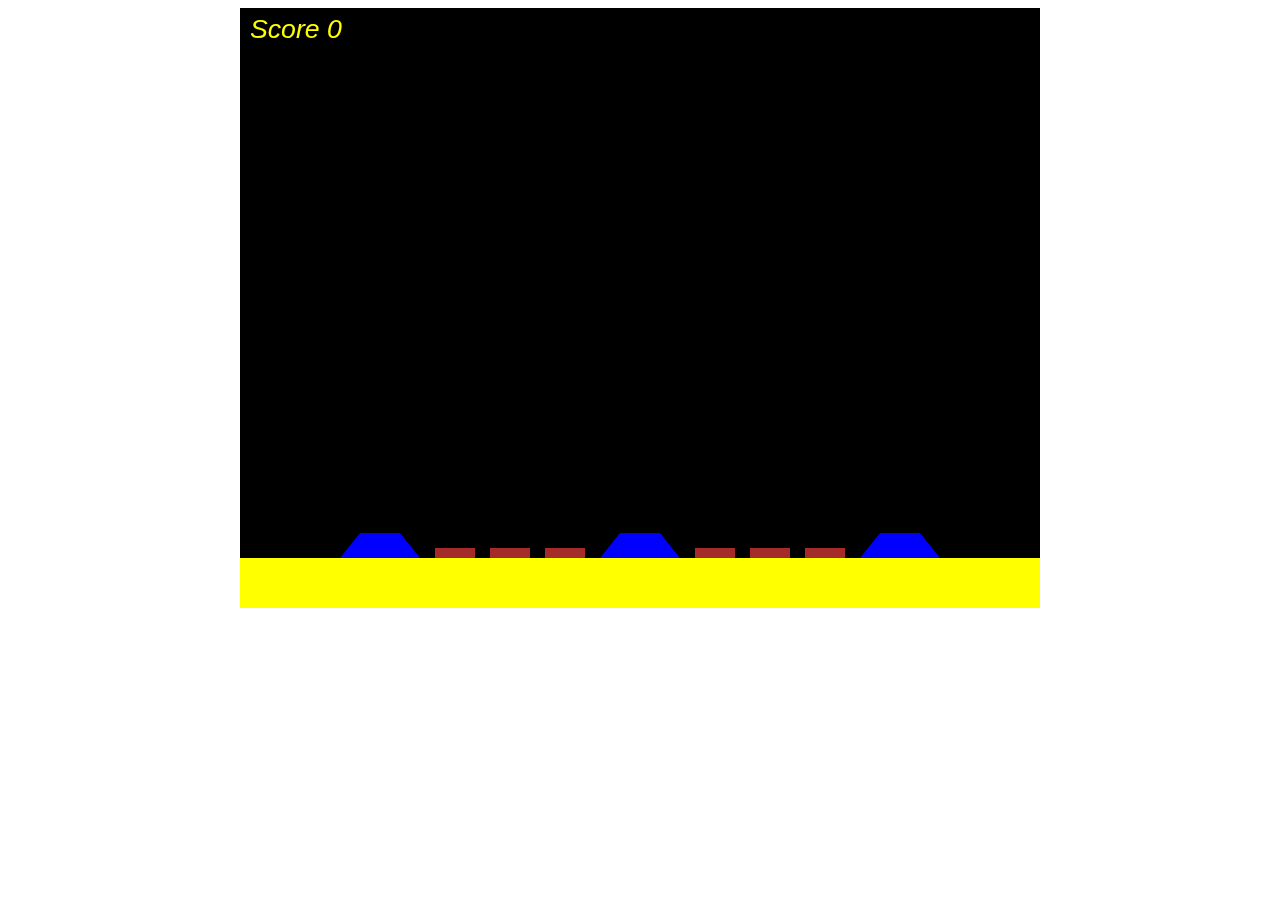
<file: missile/index.html>
<html> 
	<head>
		<script type="text/javascript" src="missile.js"> </script>
		<link rel="stylesheet" type="text/css" href="style.css">
	</head>
	<body>
		<canvas width="800" height="600" id="canvas">
		</canvas>
	</body> 
</html>
</file>
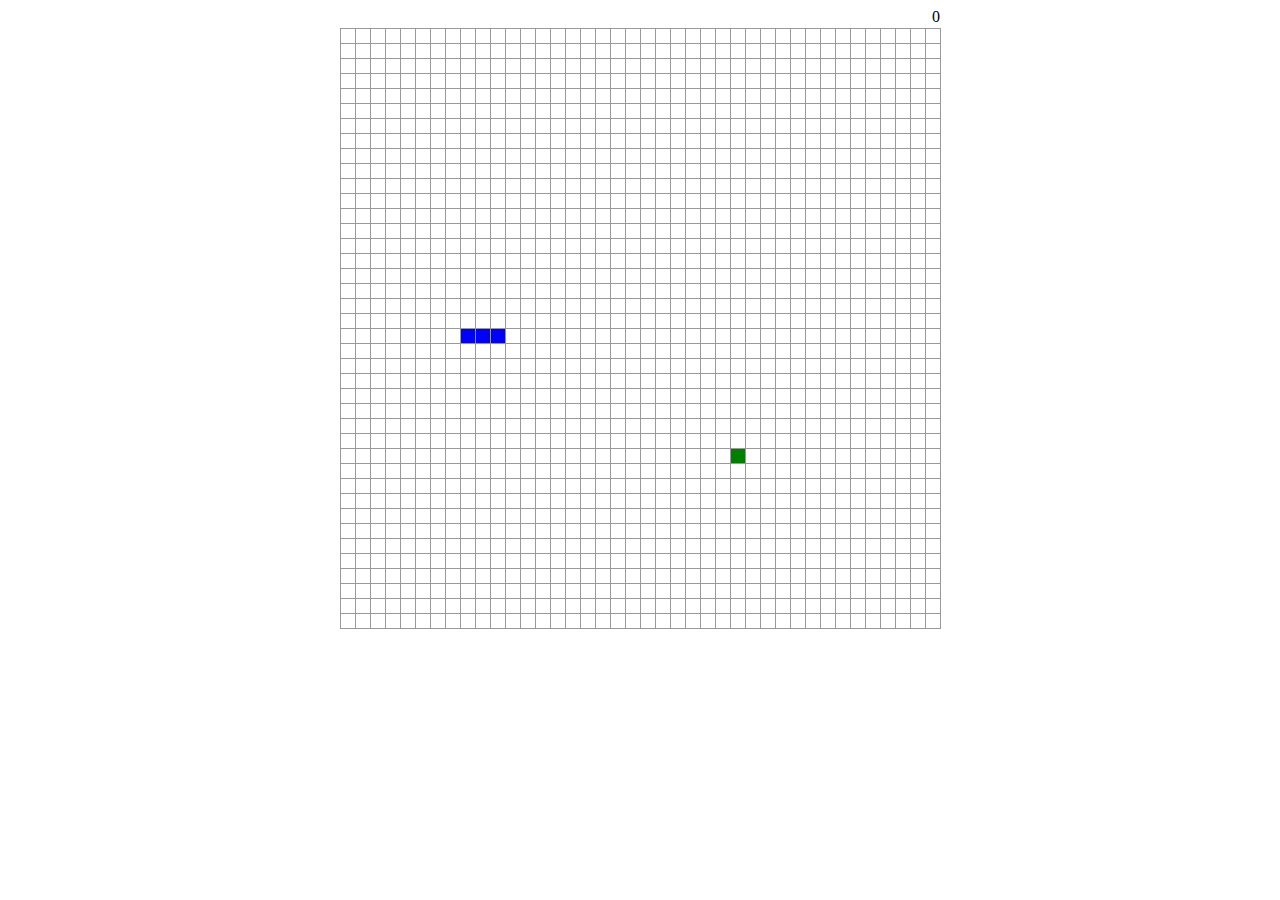
<file: snake/index.html>
<!DOCTYPE html PUBLIC "-//W3C//DTD XHTML 1.0 Transitional//EN" "http://www.w3.org/TR/xhtml1/DTD/xhtml1-transitional.dtd"> 
<html>
<head>
	<title>GAME</title>
	<link rel="stylesheet" href="style.css" type="text/css" media="screen" /> 	
	<script language="javascript" src="snake.js"></script>
</head>
<body>
	<div id="score">0</div>
	<div id="matrix"></div>
</body>
</html>
</file>
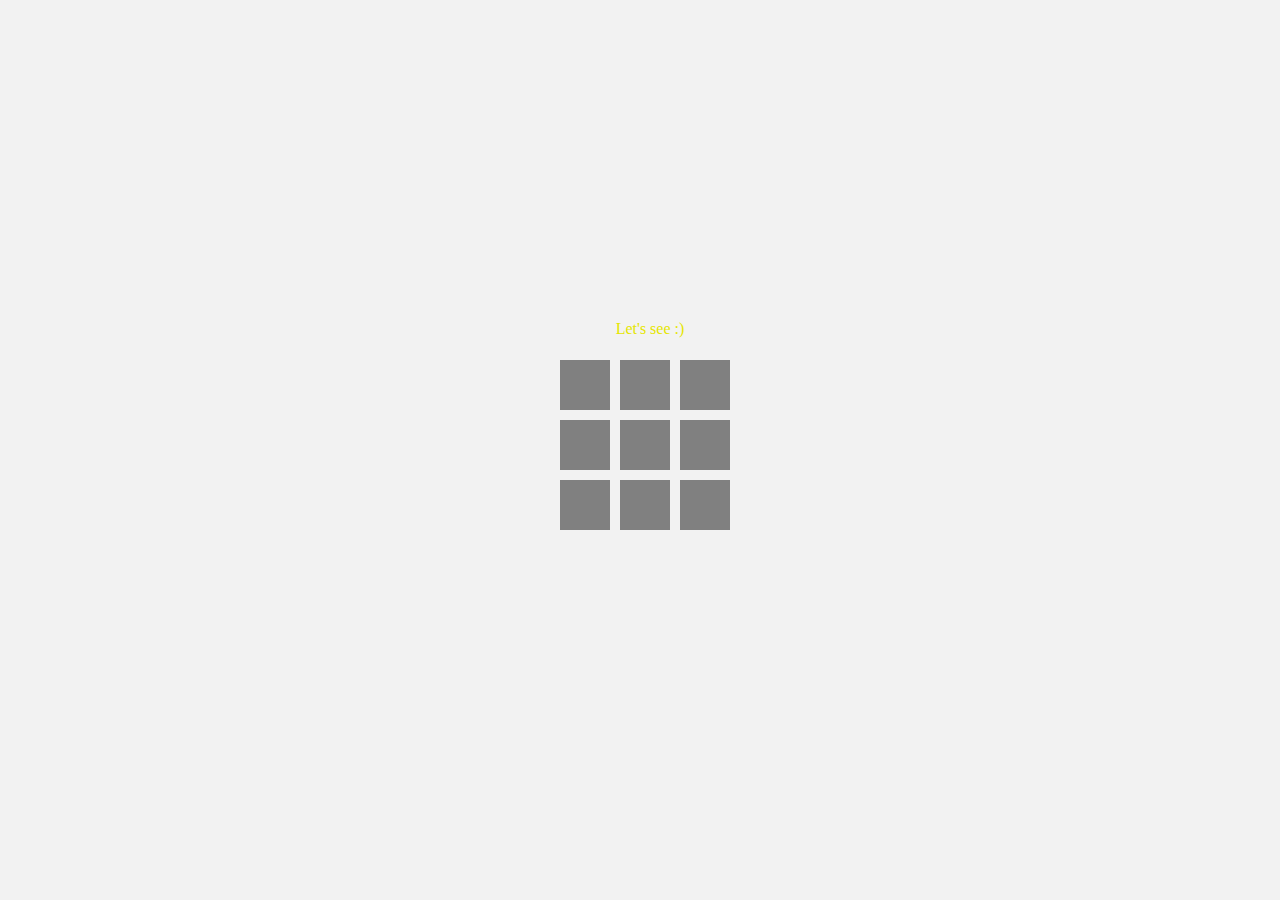
<file: tic-tac-toe/index.html>
<html>
<head>
	<link rel="stylesheet" type="text/css" href="style.css">
	<script src="https://ajax.googleapis.com/ajax/libs/jquery/2.1.3/jquery.min.js"></script>
	<script  src="tic-tac-toe.js"> </script>
</head>
<body>
	<div id="message">Let's see :)</div>
	<div id="container"> 
		<div class="cell"></div>
		<div class="cell"></div>
		<div class="cell"></div>
		<div class="cell"></div>
		<div class="cell"></div>
		<div class="cell"></div>
		<div class="cell"></div>
		<div class="cell"></div>
		<div class="cell"></div>
	</div>
</body>
</html>
</file>
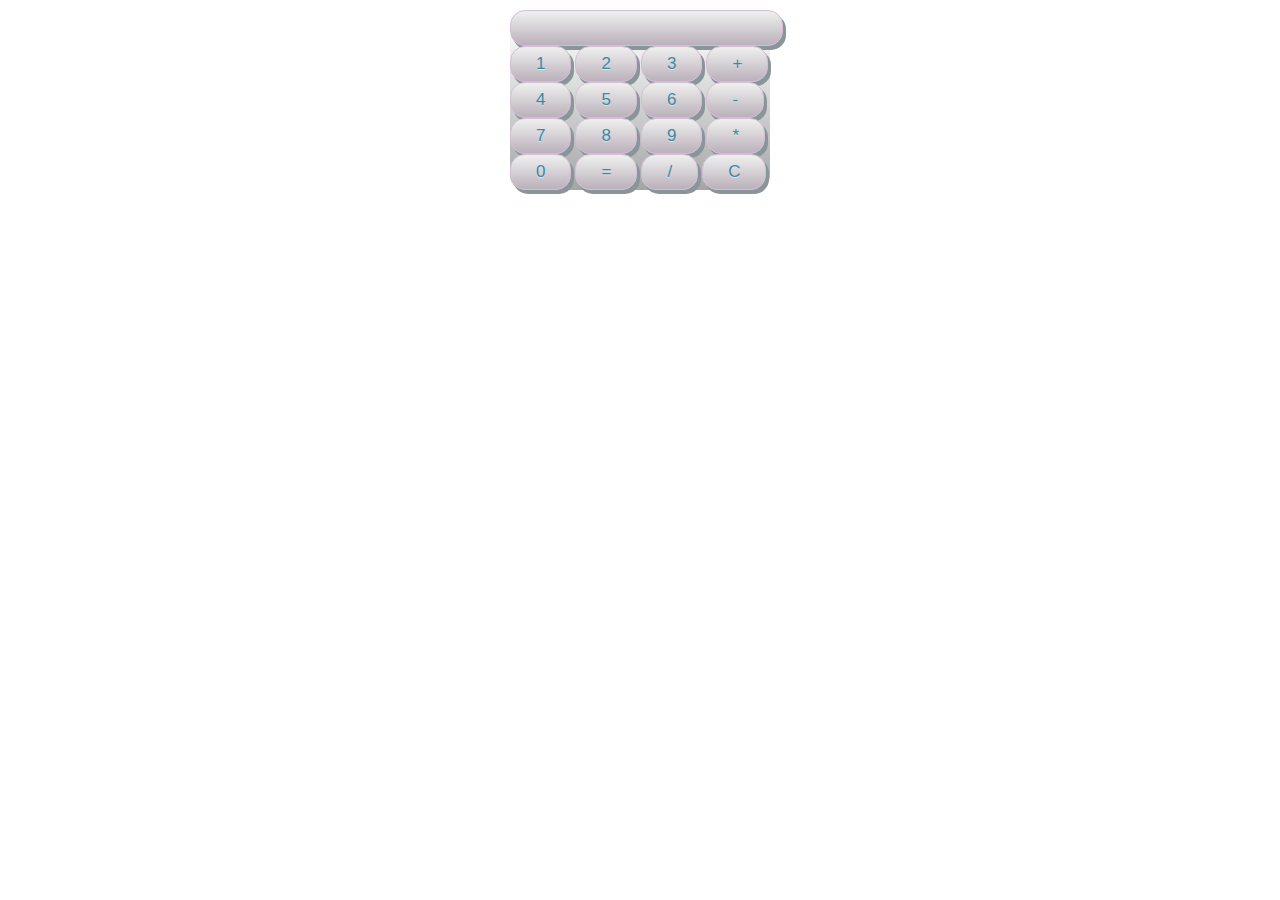
<file: on-screen-calculator/on-screen-calculator.html>
<html>
	<head>
		<link rel="stylesheet" type="text/css" href="on-screen-calculator.css">
		<script src="on-screen-calculator.js"></script> 
		<title> On Screen Calculator</title>		
	</head>
	<body>
		<div class="container">
			<div>
				<input class="button" id="output"></input>
			</div>
			<div class="layer1">				
				<div class="button" id="1" onclick="processClick(this.id)">1</div>
				<div class="button" id="2" onclick="processClick(this.id)">2</div>	
				<div class="button" id="3" onclick="processClick(this.id)">3</div>
				<div class="button" id="+" onclick="processClick(this.id)">+</div>
			</div>			
			<div class="layer2">
				<div class="button" id="4" onclick="processClick(this.id)">4</div>
				<div class="button" id="5" onclick="processClick(this.id)">5</div>			
				<div class="button" id="6" onclick="processClick(this.id)">6</div>
				<div class="button" id="-" onclick="processClick(this.id)">-</div>
			</div>			
			<div class="layer3">
				<div class="button" id="7" onclick="processClick(this.id)">7</div>
				<div class="button" id="8" onclick="processClick(this.id)">8</div>
				<div class="button" id="9" onclick="processClick(this.id)">9</div>			
				<div class="button" id="*" onclick="processClick(this.id)">*</div>
			</div>
			<div class="layer4"> 
				<div class="button" id="0" onclick="processClick(this.id)">0</div>
				<div class="button" id="=" onclick="processClick(this.id)">=</div>
				<div class="button" id="/" onclick="processClick(this.id)">/</div>
				<div class="button" id="C" onclick="processClick(this.id)">C</div>				
			</div>
		</div>
	</body>
</html>
</file>
<file: missile/style.css>
/*#canvas-container {
	margin: 0 auto;
//	width: 800;
//	height: 600;
//	display: block;
}*/

#canvas {
	padding-left: 0;
	padding-right: 0;
	margin: 0 auto;	
	display: block;
}
</file>
<file: snake/style.css>
#score
{
	width: 600px;
	height: 20px;
	margin: 0 auto;
	text-align: right;
}

#matrix
{
	width: 600px;
	height: 600px;
	border-top: 1px solid #999;
	border-left: 1px solid #999;
	margin: 0 auto;	
}

#matrix .cell
{
	float: left;
	width: 14px;
	height: 14px;	
	border-bottom: 1px solid #999;
	border-right: 1px solid #999;	
}
</file>
<file: tic-tac-toe/style.css>
body {
	background-color : #F2F2F2;	
}

#container {
	width: 180px;
	height: 180px;
	position: absolute;
	left: 50%;
	top: 50%;
	margin: -90px 0 0 -90px;
}

#message {
	width: 180px;
	height: 40px;
	text-align: center; 
	color: #E5E600;
	position: absolute;
	left: 50%;
	top: 50%;
	margin: -130px 0 0 -80px;
}

#container .cell {
	float: left;
	width: 50px;
	height: 50px;
	margin-left: 10px;
	margin-bottom: 10px;
	background-color: gray; 
}

.xImg {
	left: 0px;
	width: 49px;
	background: url('images/x-o.jpg') 0 0;
}

.yImg {
	left: 50px;
	width: 48px;
	background: url('images/x-o.jpg') 50px 0;
}
</file>
<file: on-screen-calculator/on-screen-calculator.css>
.button {
	-moz-box-shadow: 3px 4px 0px 0px #899599;
	-webkit-box-shadow: 3px 4px 0px 0px #899599;
	box-shadow: 3px 4px 0px 0px #899599;
	background:-webkit-gradient(linear, left top, left bottom, color-stop(0.05, #ededed), color-stop(1, #bab1ba));
	background:-moz-linear-gradient(top, #ededed 5%, #bab1ba 100%);
	background:-webkit-linear-gradient(top, #ededed 5%, #bab1ba 100%);
	background:-o-linear-gradient(top, #ededed 5%, #bab1ba 100%);
	background:-ms-linear-gradient(top, #ededed 5%, #bab1ba 100%);
	background:linear-gradient(to bottom, #ededed 5%, #bab1ba 100%);
	filter:progid:DXImageTransform.Microsoft.gradient(startColorstr='#ededed', endColorstr='#bab1ba',GradientType=0);
	background-color:#ededed;
	-moz-border-radius:15px;
	-webkit-border-radius:15px;
	border-radius:15px;
	border:1px solid #d6bcd6;
	display:inline-block;
	cursor:pointer;
	color:#3a8a9e;
	font-family:Arial;
	font-size:17px;
	padding:7px 25px;
	text-decoration:none;
	text-shadow:0px 1px 0px #e1e2ed;
}
.button:hover {
	background:-webkit-gradient(linear, left top, left bottom, color-stop(0.05, #bab1ba), color-stop(1, #ededed));
	background:-moz-linear-gradient(top, #bab1ba 5%, #ededed 100%);
	background:-webkit-linear-gradient(top, #bab1ba 5%, #ededed 100%);
	background:-o-linear-gradient(top, #bab1ba 5%, #ededed 100%);
	background:-ms-linear-gradient(top, #bab1ba 5%, #ededed 100%);
	background:linear-gradient(to bottom, #bab1ba 5%, #ededed 100%);
	filter:progid:DXImageTransform.Microsoft.gradient(startColorstr='#bab1ba', endColorstr='#ededed',GradientType=0);
	background-color:#bab1ba;
}
.button:active {
	position:relative;
	top:1px;
}	

.container {
	//border:1px solid #d6bcd6;
	border-radius:15px;
	width: 260px;
	margin: 10px auto;
	background:-webkit-gradient(linear, left top, left bottom, color-stop(0.05, #ffffff), color-stop(1, #a3a5a6));
	background:-moz-linear-gradient(top, #ffffff 5%, #a3a5a6 100%);
	background:-webkit-linear-gradient(top, #ffffff 5%, #a3a5a6 100%);
	background:-o-linear-gradient(top, #ffffff 5%, #a3a5a6 100%);
	background:-ms-linear-gradient(top, #ffffff 5%, #a3a5a6 100%);
	background:linear-gradient(to bottom, #ffffff 5%, #a3a5a6 100%);
}

#output {
	background:-webkit-gradient(linear, left top, left bottom, color-stop(0.05, #ededed), color-stop(1, #bab1ba));
	background:-moz-linear-gradient(top, #ededed 5%, #bab1ba 100%);
	background:-webkit-linear-gradient(top, #ededed 5%, #bab1ba 100%);
	background:-o-linear-gradient(top, #ededed 5%, #bab1ba 100%);
	background:-ms-linear-gradient(top, #ededed 5%, #bab1ba 100%);
	background:linear-gradient(to bottom, #ededed 5%, #bab1ba 100%);
	filter:progid:DXImageTransform.Microsoft.gradient(startColorstr='#ededed', endColorstr='#bab1ba',GradientType=0);
	background-color:#ededed;
	-moz-border-radius:15px;
	-webkit-border-radius:15px;
	border-radius:15px;
	border:1px solid #d6bcd6;
	display:inline-block;
	cursor:pointer;
	color:#3a8a9e;
	font-family:Arial;
	font-size:17px;
	padding:7px 25px;
	text-decoration:none;
	text-shadow:0px 1px 0px #e1e2ed;
        text-align: justify;
        -moz-text-align-last: center; 
        text-align-last: center;
}
</file>
